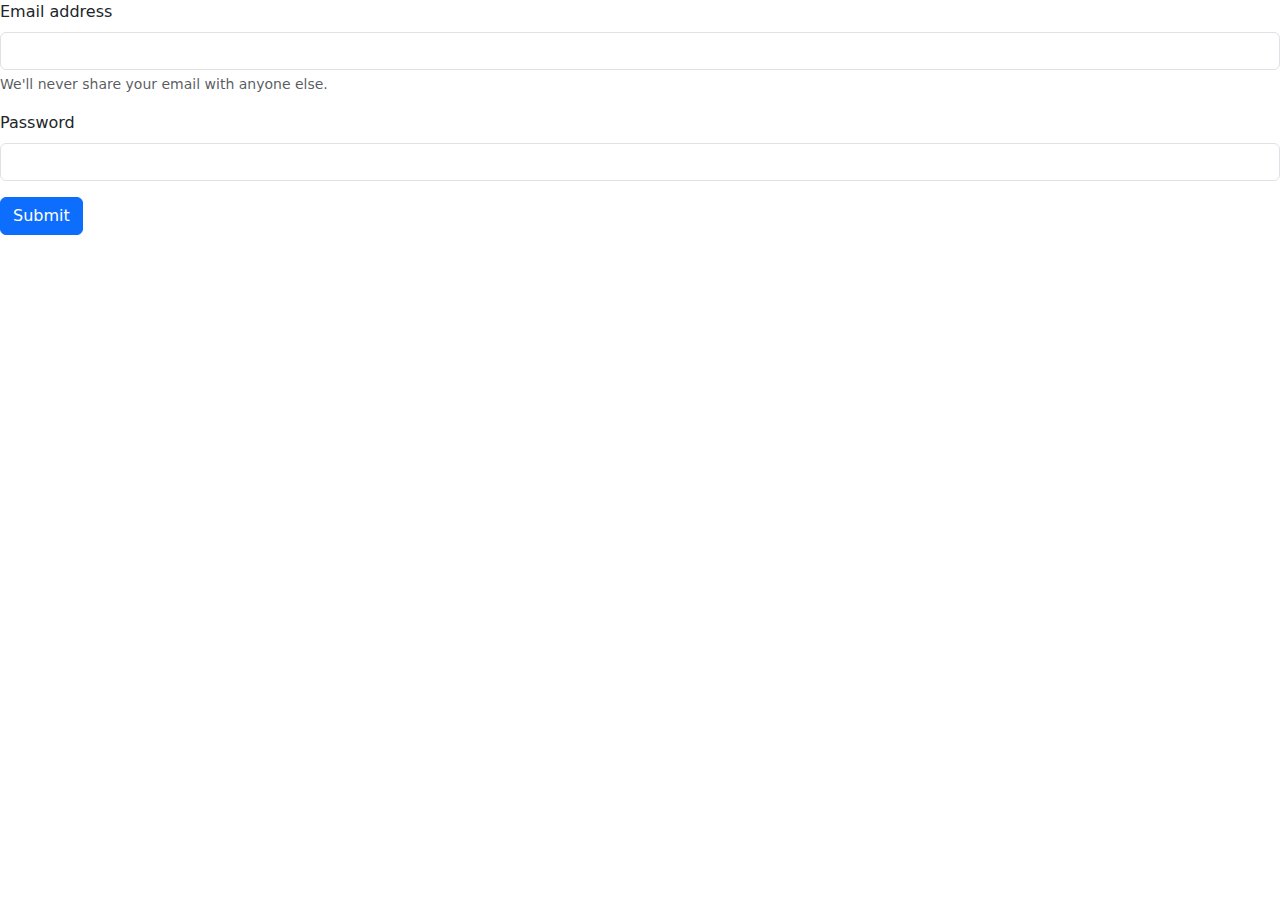
<file: register.html>
<!DOCTYPE html>
<html lang="en">
<head>
    <meta charset="UTF-8">
    <meta name="viewport" content="width=device-width, initial-scale=1.0">
    <title>Document</title>
    <link href="https://cdn.jsdelivr.net/npm/bootstrap@5.3.3/dist/css/bootstrap.min.css" rel="stylesheet"
    integrity="sha384-QWTKZyjpPEjISv5WaRU9OFeRpok6YctnYmDr5pNlyT2bRjXh0JMhjY6hW+ALEwIH" crossorigin="anonymous" />
</head>
<body>
    <form>
        <div class="mb-3">
          <label for="exampleInputEmail1" class="form-label">Email address</label>
          <input type="email" class="form-control" id="exampleInputEmail1" aria-describedby="emailHelp">
          <div id="emailHelp" class="form-text">We'll never share your email with anyone else.</div>
        </div>
        <div class="mb-3">
          <label for="exampleInputPassword1" class="form-label">Password</label>
          <input type="password" class="form-control" id="exampleInputPassword1">
        </div>
        <button type="submit" class="btn btn-primary">Submit</button>
      </form>

    <script src="https://cdn.jsdelivr.net/npm/bootstrap@5.3.3/dist/js/bootstrap.bundle.min.js"
    integrity="sha384-YvpcrYf0tY3lHB60NNkmXc5s9fDVZLESaAA55NDzOxhy9GkcIdslK1eN7N6jIeHz"
    crossorigin="anonymous"></script>
</body>
</html>
</file>
